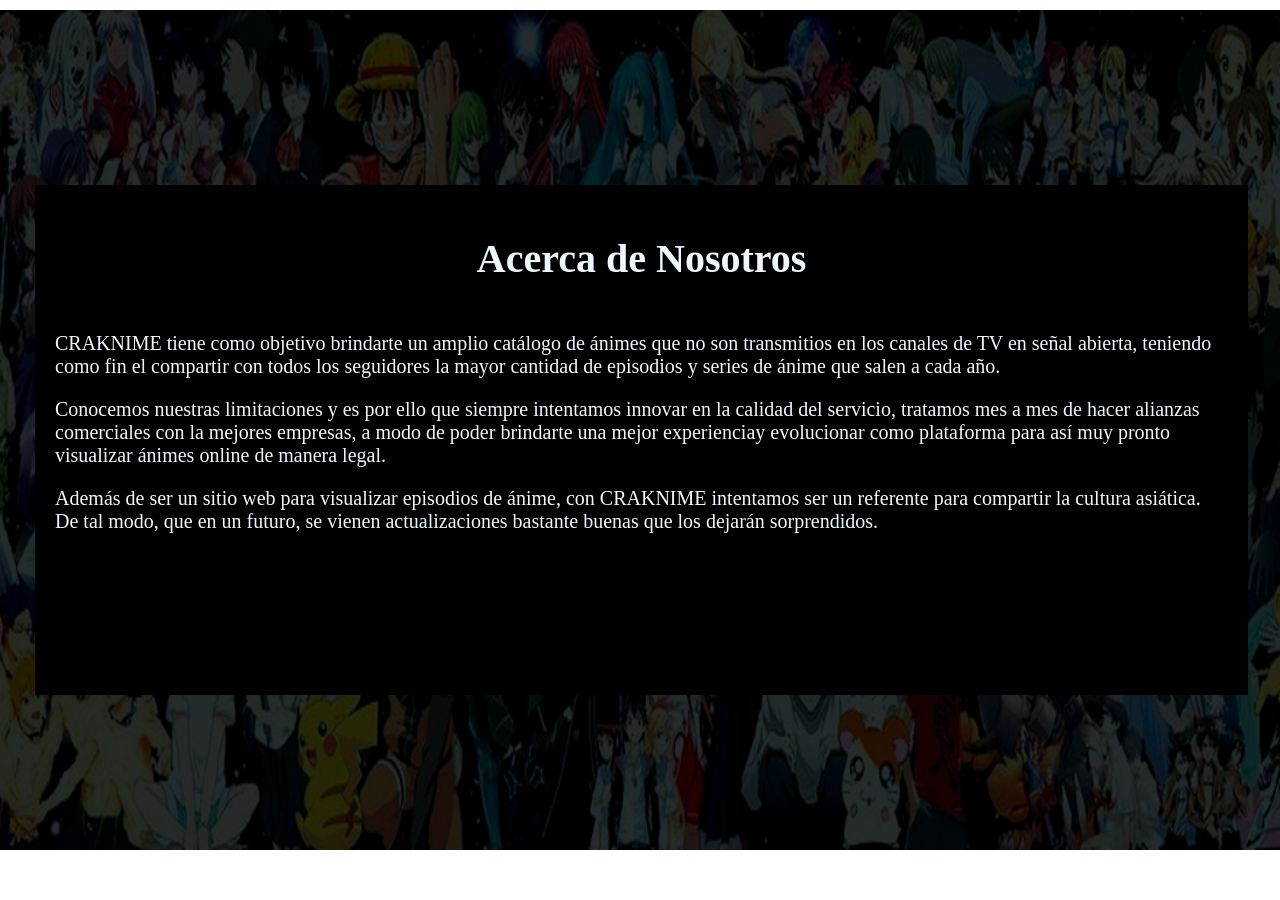
<file: mi pagiana web/mi pagiana web/acernos.html>
<!DOCTYPE html>
<html>
<head>
	<title>Acerca de Nosotros</title>
	<link rel="stylesheet" href="acernos.css">
</head>

<body>

	
	<div class="contenedor">

		<header>
			<h1>
				<center>Acerca de Nosotros</center>
			</h1>
		</header>

		<p> 
			CRAKNIME tiene como objetivo brindarte un amplio catálogo de ánimes que no son transmitios
			en los canales de TV en señal abierta, teniendo como fin el compartir con todos los seguidores
			la mayor cantidad de episodios y series de ánime que salen a cada año.
		</p>

		<p> 
			Conocemos nuestras limitaciones y es por ello que siempre intentamos innovar en la calidad del servicio, 
			tratamos mes a mes de hacer alianzas comerciales con la mejores empresas, a modo de poder brindarte una 
			mejor experienciay evolucionar como plataforma para así muy pronto visualizar ánimes online de manera legal.
		</p>

		<p> 
			Además de ser un sitio web para visualizar episodios de ánime, con CRAKNIME intentamos ser un referente
			para compartir la cultura asiática. De tal modo, que en un futuro, se vienen actualizaciones bastante buenas 
			que los dejarán sorprendidos.
		</p>
		<br>

	</div>	

</body>
</html>
</file>
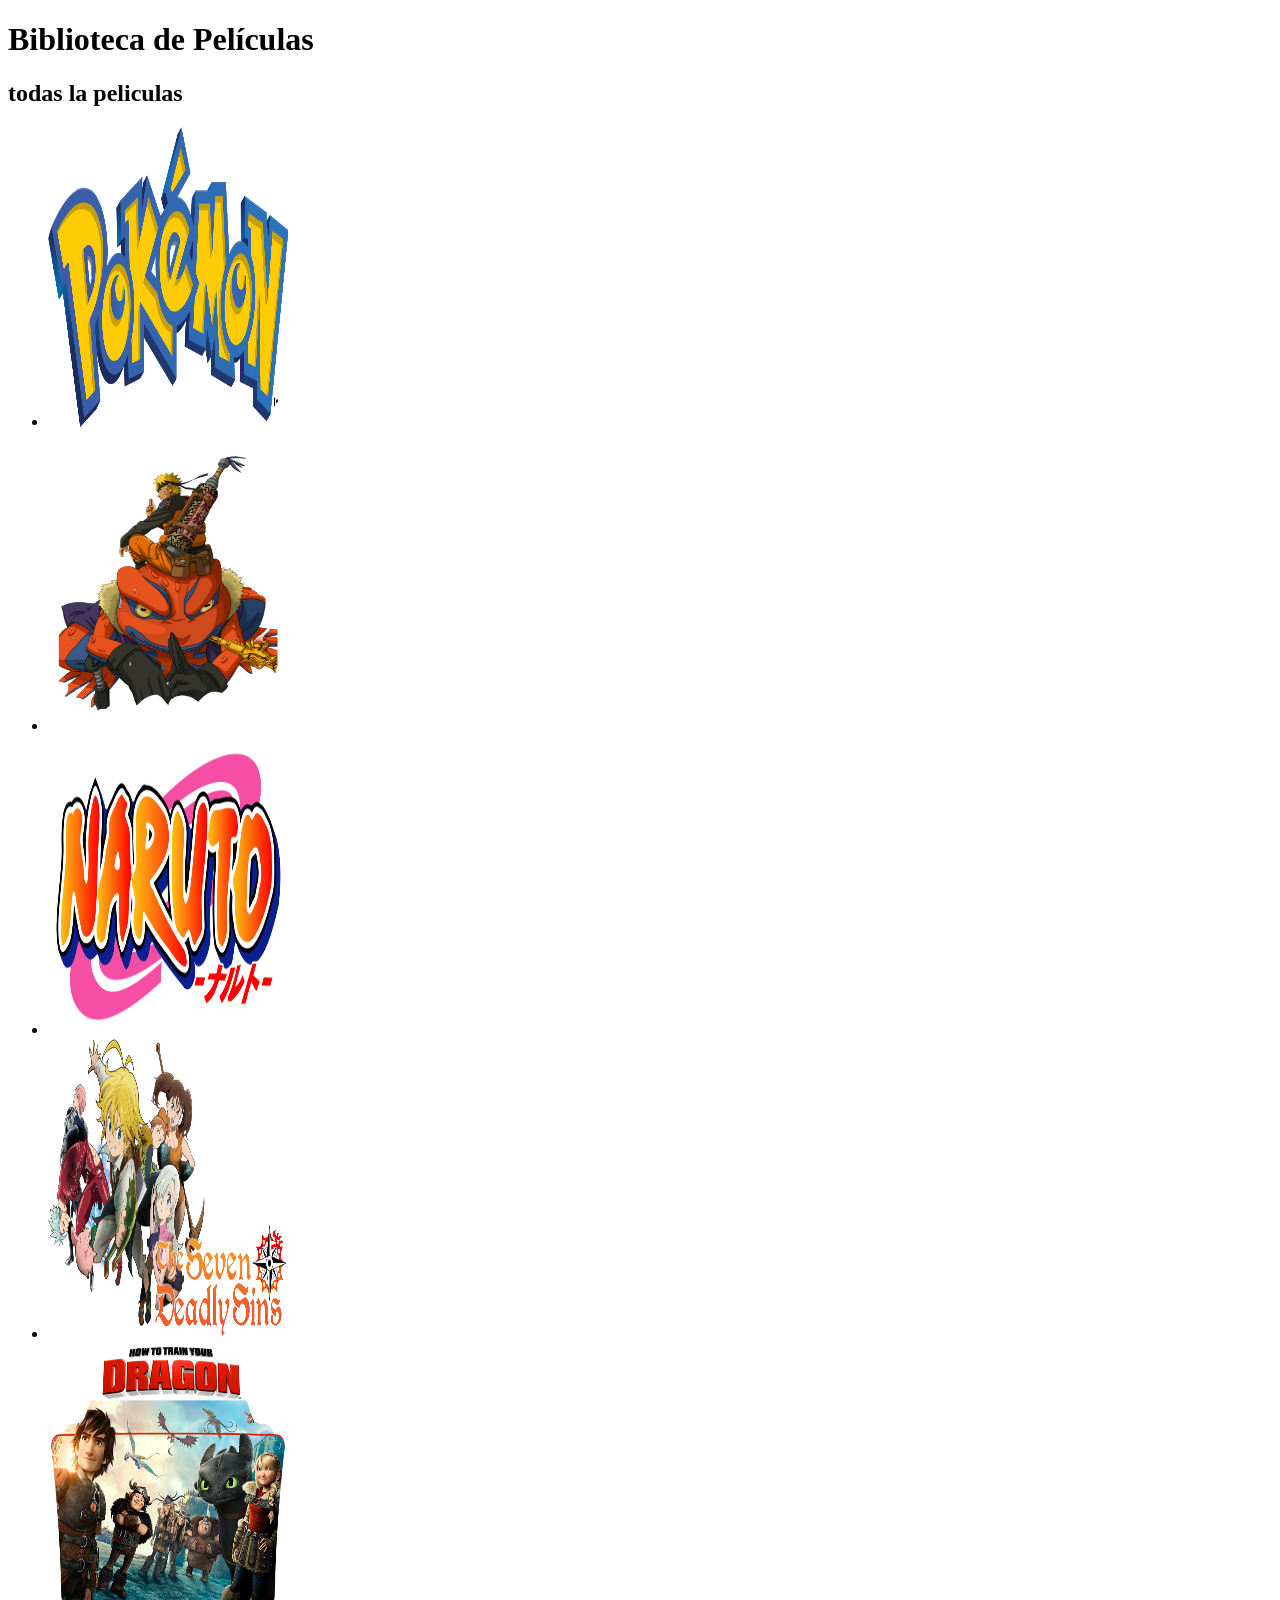
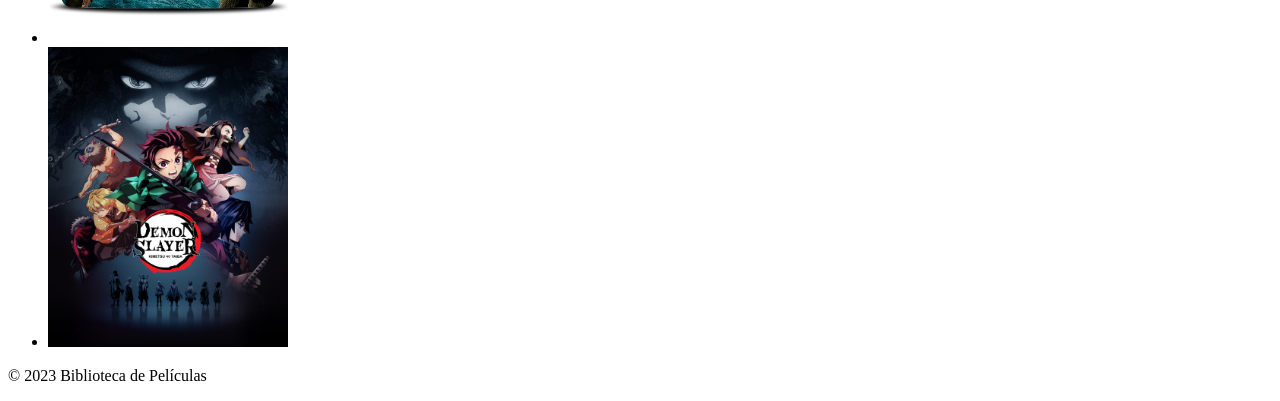
<file: mi pagiana web/mi pagiana web/Biblioteca.html>
<!DOCTYPE html>
<html lang="es">
<head>
    <meta charset="UTF-8">
    <meta name="viewport" content="width=device-width, initial-scale=1.0">
    <title>Biblioteca de Películas</title>
</head>
<body>
    <header>
        <h1>Biblioteca de Películas</h1>
    </header>
    
       <div class="Biblioteca">
        <h2>todas la peliculas</h2>
        <ul class="Bibliotecaaa">
            <li><a href="https://www.facebook.com/Animes-Crakcnime-102225852606300/?ref=pages_you_manage" target="_blank"><img src="pokjemonlogo.png" width="240" height="300"></a></li>
            <li><a href="https://www.facebook.com/Animes-Crakcnime-102225852606300/?ref=pages_you_manage" target="_blank"><img src="naruto1.png" width="240" height="300"></a></li>
            <li><a href="https://www.facebook.com/Animes-Crakcnime-102225852606300/?ref=pages_you_manage" target="_blank"><img src="pngwing.com (2).png" width="240" height="300"></a></li>
            <li><a href="https://www.facebook.com/Animes-Crakcnime-102225852606300/?ref=pages_you_manage" target="_blank"><img src="meliodas - copia.png" width="240" height="300"></a></li>
            <li><a href="https://www.facebook.com/Animes-Crakcnime-102225852606300/?ref=pages_you_manage" target="_blank"><img src="entrena a tu dragon.png" width="240" height="300"></a></li>
            <li><a href="https://www.facebook.com/Animes-Crakcnime-102225852606300/?ref=pages_you_manage" target="_blank"><img src="kim.jpeg" width="240" height="300"></a></li>
        </ul>
    </div>

    <footer>
        <p>&copy; 2023 Biblioteca de Películas</p>
    </footer>
</body>
</html>
</file>
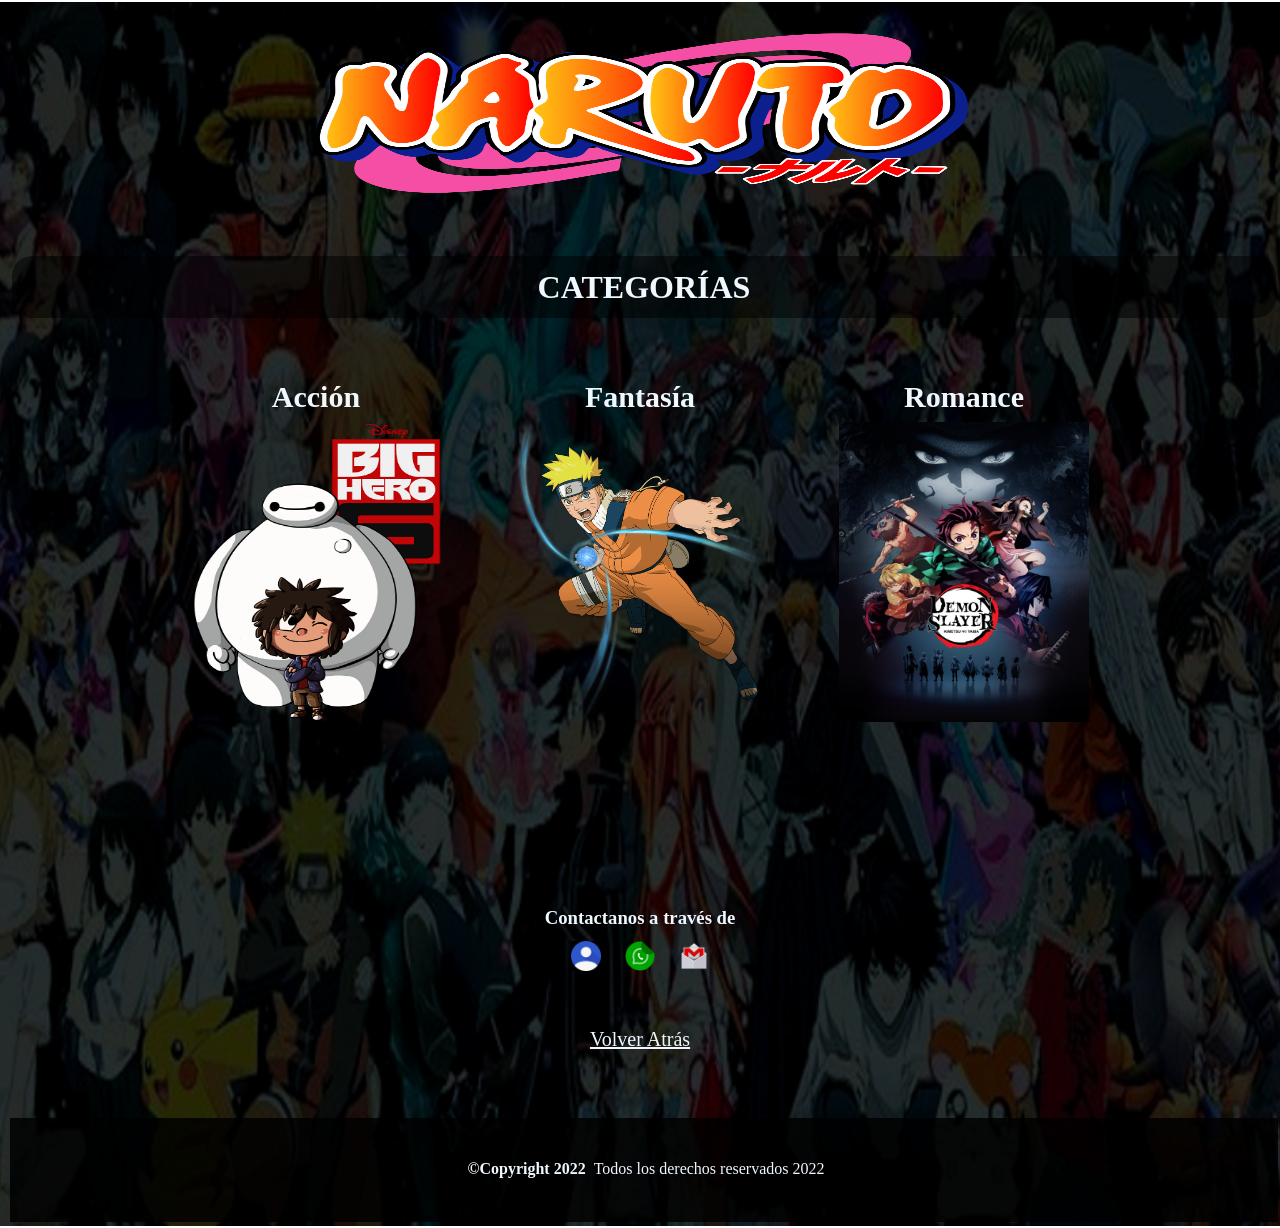
<file: mi pagiana web/mi pagiana web/categ.html>
<!DOCTYPE html>
<html lang="en">
<head>
    <title>Categorías</title>
    <link rel="stylesheet" href="categ.css">
</head>
<body>

    <div class="contenedor">
        
        <header> 
            <center><img src="pngwing.com (2).png" width="700" height="180"></center>
        </header>

        <br>
        <br>

        <h1 id="titulopag">
            <center>
                CATEGORÍAS
            </center>
        </h1>

        <div class="categorias">
            
            <ul class="cat">
                <li>
                    <h3>Acción</h3>
                    <a href="https://www3.animeflv.net/anime/kimetsu-no-yaiba"><img src="hiro hamada.png" width="250" height="300"></a></li>
                </li>
                <li>
                    <h3>Fantasía</h3>
                    <a href="https://www3.animeflv.net/anime/maou-gakuin-no-futekigousha"><img src="charengan.png" width="250" height="300"></a></li>
                </li>
                <li>
                    <h3>Romance</h3>
                    <a href="https://www3.animeflv.net/anime/mamahaha-no-tsurego-ga-motokano-datta"><img src="kim.jpeg" width="250" height="300"></a></li>
                </li>
            </ul>
        
        </div>
                        
        <br>
        <br>   
        <br>
        <br>  
        <br>
        <br>  
        <footer> <!--es el pie de página de nuestra página web-->
		
            <div class="contactos">

                
                <ul class="cont">

                    <h3>Contactanos a través de</h3>

                    <li>
                        <a href="mailto:cracknime5@gmail.com" target="_blank"><img src="contacto.jpg" width="30" height="30"></a></li>
                    </li>
                    <li>
                        <a href="https://www.instagram.com/" target="_blank"><img src="whatsapp.png" width="30" height="30"></a></li>
                    </li>
                    <li>
                        <a href="https://twitter.com/" target="_blank"><img src="GMail.png" width="30" height="30"></a></li>
                    </li>
                </ul>
                <br>
                <br>
                <center><a href="index.html">Volver Atrás</a></center>
        
            </div>
           
		</footer>

    </div>

    <div class="copy">
        <b><center>©Copyright 2022 </b> Todos los derechos reservados 2022</center></b>
    </div>
    
</body>
</html>
</file>
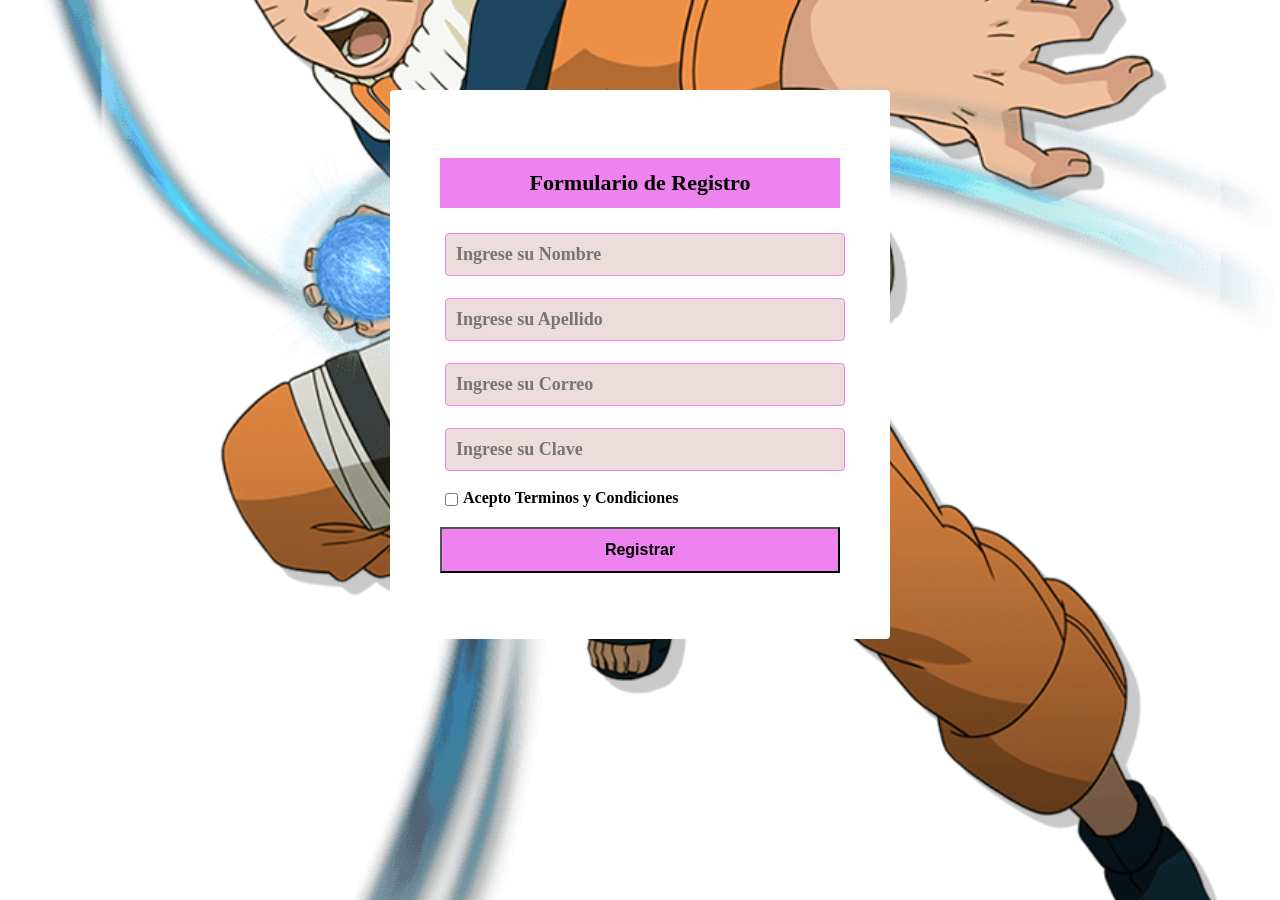
<file: mi pagiana web/mi pagiana web/form2.html>
<!DOCTYPE html>
<html lang="en">
<head>
    <meta charset="UTF-8">
    <meta http-equiv="X-UA-Compatible" content="IE=edge">
    <meta name="viewport" content="width=device-width, initial-scale=1.0">
    <link rel="stylesheet" href="form.css">
    <title> 📋Formularios💌</title>
</head>
<body>
    
<section>
    <!--formulario de registrar una cuenta-->
    <form class="form-registro"><br>
        <h3 id="letra">Formulario de Registro</h3>
        <input class="secciones" type="text" name="nombres" id="nombres" placeholder="Ingrese su Nombre" required>
        <input class="secciones" type="text" name="apellido" id="apellido" placeholder="Ingrese su Apellido" required>
        <input class="secciones" type="email" name="email" id="correo" placeholder="Ingrese su Correo" required>
        <input class="secciones" type="password" name="password" id="Clave" placeholder="Ingrese su Clave" required>
        <label  for="Terminos"><input id="Terminos" type="checkbox" name="Terminos" required>Acepto Terminos y Condiciones </label> <br>
        <input class="boton" type="submit" value="Registrar">
    </form>
</section>

<br>
<br>
<br>
<script>
    

    nombre = document.getElementById("nombres")
    apellido = document.getElementById("apellido")
    ncorreo = document.getElementById("correo")
    clave  = document.getElementById("clave ")
    

    document.getElementById('registroForm').addEventListener('submit', function (event) {
        event.preventDefault();
    
        const formData = new FormData(this);
    
        fetch('http://localhost:3000/guardarDatos', {
            method: 'POST',
            body: formData
        })
        .then(response => response.text())
        .then(data => {
            console.log(data);
            // Puedes realizar acciones adicionales después de guardar los datos
        })
        .catch(error => console.error('Error:', error));
    });




    </script>

    
</body>
</html>
</file>
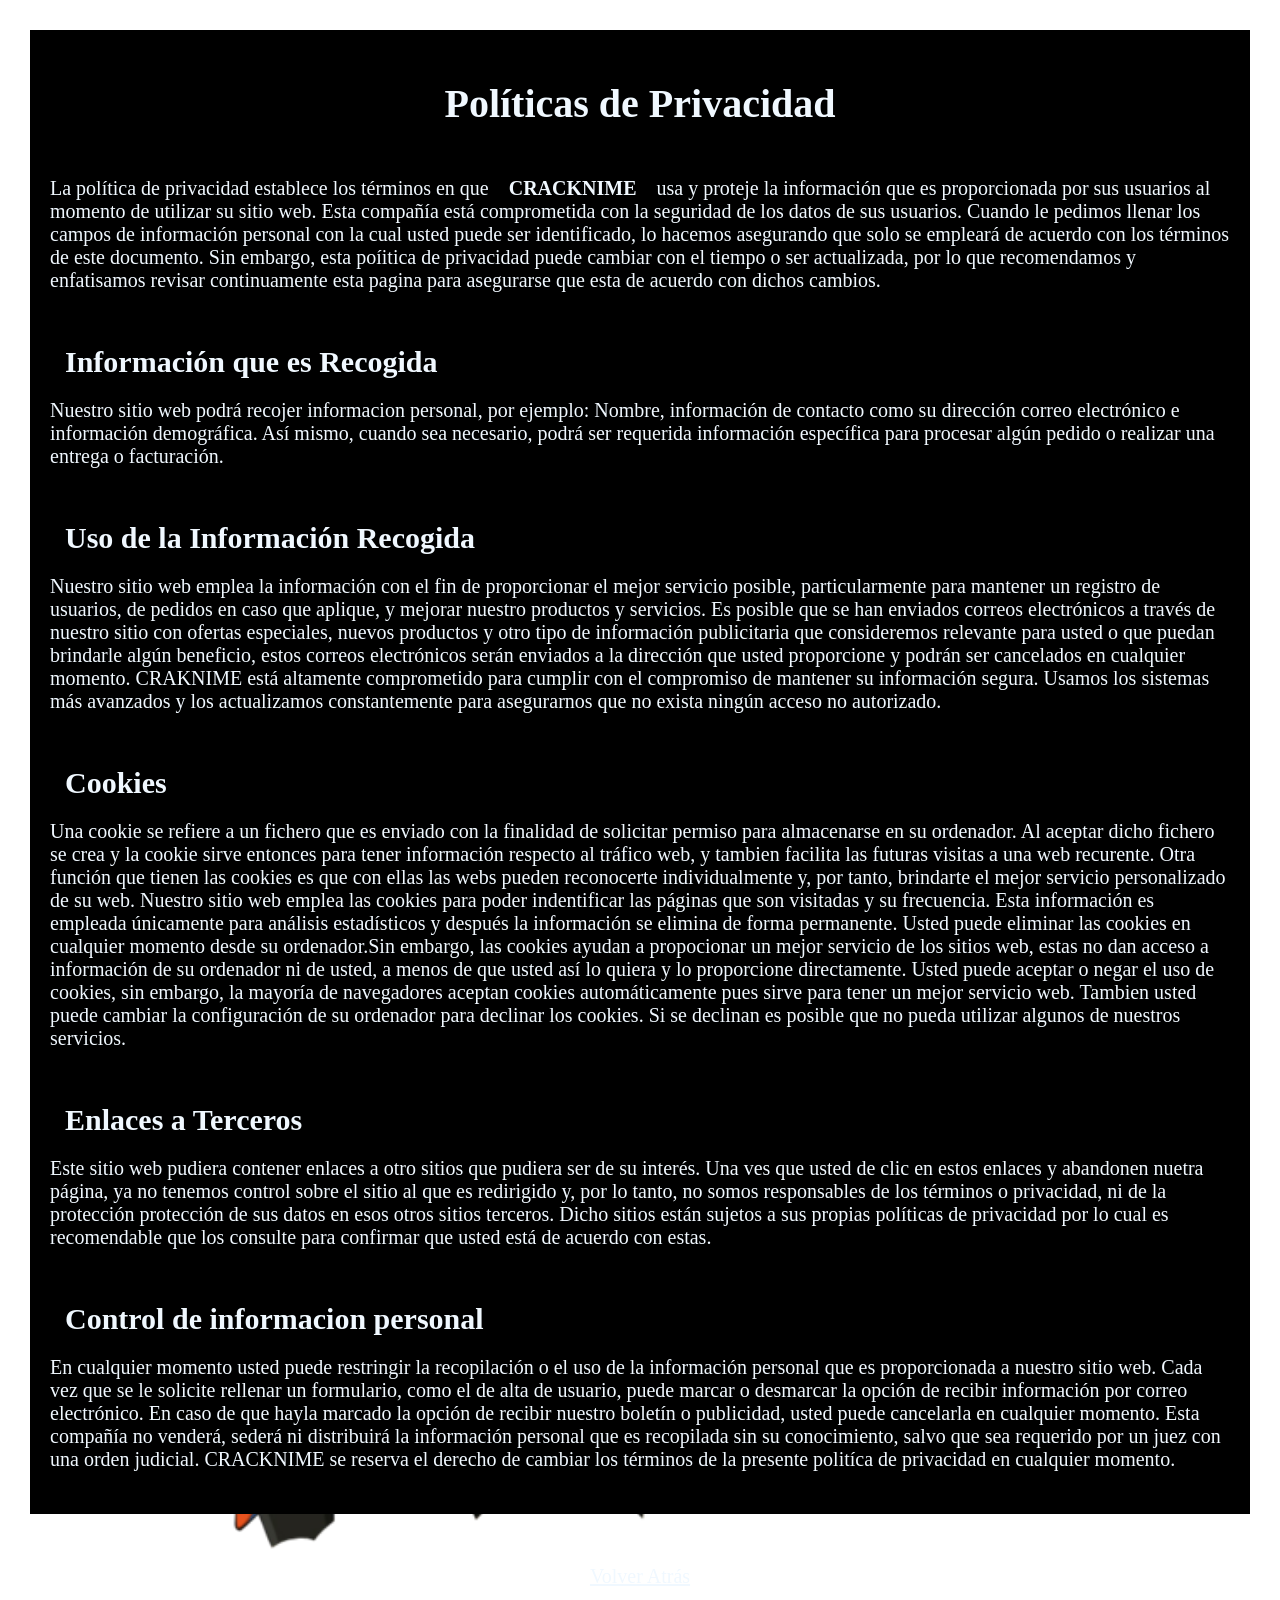
<file: mi pagiana web/mi pagiana web/politicas.html>
<!DOCTYPE html>
<html>
<head>
	<title>Políticas de Privacidad</title>
	<link rel="stylesheet" href="politicas.css">
</head>
<body>
	
	<div class="contenedor">

		<header>
			<h1>
				<center>Políticas de Privacidad</center>
			</h1>
		</header>

		
		<p> 
			La política de privacidad establece los términos en que <b>CRACKNIME </b> 
			usa y proteje la información que es proporcionada por sus usuarios al momento
			de utilizar su sitio web. Esta compañía está comprometida con la seguridad de los datos de sus usuarios. 
			Cuando le pedimos llenar los campos de información personal con la cual usted puede ser identificado, 
			lo hacemos asegurando que solo se empleará de acuerdo con los términos de este documento. 
			Sin embargo, esta poíitica de privacidad puede cambiar con el tiempo o ser actualizada, por lo que 
			recomendamos y enfatisamos revisar continuamente esta pagina para asegurarse que esta de acuerdo con 
			dichos cambios.
		</p>
		<br>
	
		<h2>
			<b>Información que es Recogida</b>
		</h2>
		
		<p>
			Nuestro sitio web podrá recojer informacion personal, por ejemplo: Nombre, información de contacto como su dirección correo 
			electrónico e información demográfica. Así mismo, cuando sea necesario, podrá ser requerida información específica 
			para procesar algún pedido o realizar una entrega o facturación.
		</p>
		<br>
	
		<h2>
			<b>Uso de la Información Recogida</b>
		</h2>
		<p>
			Nuestro sitio web emplea la información con el fin de proporcionar el mejor servicio posible, 
			particularmente para mantener un registro de usuarios, de pedidos en caso que aplique, 
			y mejorar nuestro productos y servicios. Es posible que se han enviados correos electrónicos 
			a través de nuestro sitio con ofertas especiales, nuevos productos y otro tipo de información publicitaria 
			que consideremos relevante para usted o que puedan brindarle algún beneficio, estos correos electrónicos 
			serán enviados a la dirección que usted proporcione y podrán ser cancelados en cualquier momento. CRAKNIME 
			está altamente comprometido para cumplir con el compromiso de mantener su información segura. 
			Usamos los sistemas más avanzados y los actualizamos constantemente para asegurarnos que no exista ningún acceso no autorizado.
		</p>
		<br>

		<h2>
			<b>Cookies</b>
		</h2>
		<p>
			Una cookie se refiere a un fichero que es enviado con la finalidad de solicitar permiso para almacenarse en su ordenador. 
			Al aceptar dicho fichero se crea y la cookie sirve entonces para tener información respecto al tráfico web, 
			y tambien facilita las futuras visitas a una web recurente. Otra función que tienen las cookies es que con ellas 
			las webs pueden reconocerte individualmente y, por tanto, brindarte el mejor servicio personalizado de su web. 
			Nuestro sitio web emplea las cookies para poder indentificar las páginas que son visitadas y su frecuencia. 
			Esta información es empleada únicamente para análisis estadísticos y después la información se elimina de forma permanente. 
			Usted puede eliminar las cookies en cualquier momento desde su ordenador.Sin embargo, las cookies ayudan 
			a propocionar un mejor servicio de los sitios web, estas no dan acceso a información de su ordenador ni de usted, 
			a menos de que usted así lo quiera y lo proporcione directamente. Usted puede aceptar o negar el uso de cookies, 
			sin embargo, la mayoría de navegadores aceptan cookies automáticamente pues sirve para tener un mejor servicio web. 
			Tambien usted puede cambiar la configuración de su ordenador para declinar los cookies. Si se declinan es posible 
			que no pueda utilizar algunos de nuestros servicios.
		</p>
		<br>

		<h2>
			<b>Enlaces a Terceros</b>
		</h2>
		<p>
			Este sitio web pudiera contener enlaces a otro sitios que pudiera ser de su interés. Una ves que usted de clic 
			en estos enlaces y abandonen nuetra página, ya no tenemos control sobre el sitio al que es redirigido y, 
			por lo tanto, no somos responsables de los términos o privacidad, ni de la protección protección de sus datos 
			en esos otros sitios terceros. Dicho sitios están sujetos a sus propias políticas de privacidad por lo cual 
			es recomendable que los consulte para confirmar que usted está de acuerdo con estas.
		</p>
		<br>

		<h2>
			<b>Control de informacion personal</b>
		</h2>
		<p>
			En cualquier momento usted puede restringir la recopilación o el uso de la información personal 
			que es proporcionada a nuestro sitio web. Cada vez que se le solicite rellenar un formulario, 
			como el de alta de usuario, puede marcar o desmarcar la opción de recibir información por correo electrónico. 
			En caso de que hayla marcado la opción de recibir nuestro boletín o publicidad, usted puede cancelarla en cualquier momento. 
			Esta compañía no venderá, sederá ni distribuirá la información personal que es recopilada sin su conocimiento, 
			salvo que sea requerido por un juez con una orden judicial. CRACKNIME se reserva el derecho de cambiar los términos
			de la presente politíca de privacidad en cualquier momento.
		</p>
		<br>
	</div>

	<br>
	<br>

	<center><a href="index.html">Volver Atrás</a></center>


</body>
</html>
</file>
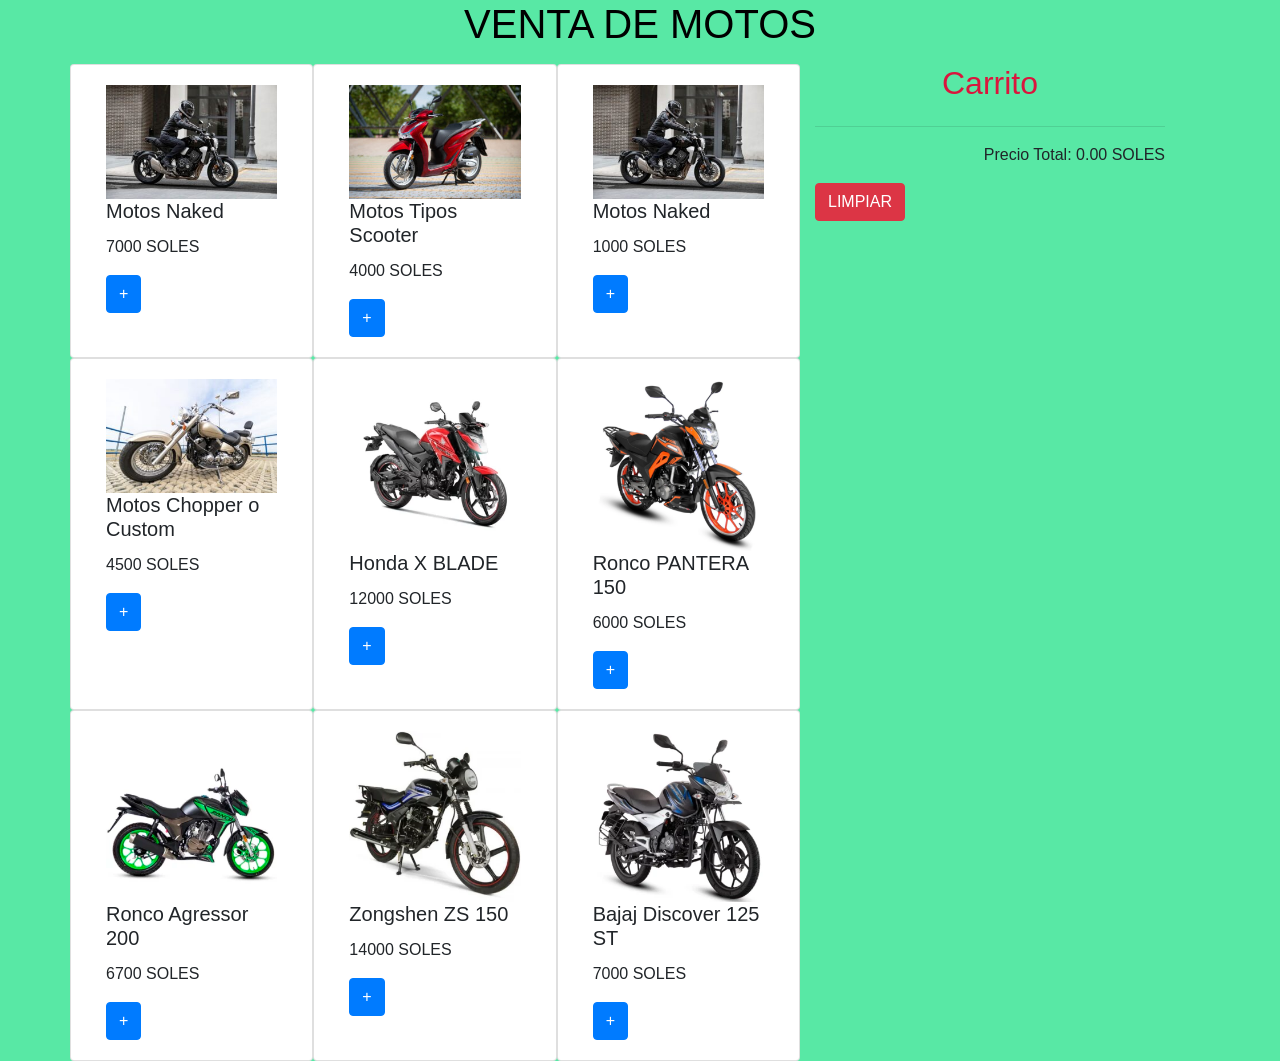
<file: mi pagiana web/mi pagiana web/primero.html>
<!DOCTYPE html>
<html lang="es">
<head>

<body style="background-color:#58E8A5;">

<div align="center"

style="COLOR:black;"><h1>VENTA  DE MOTOS </h1></P>
</DIV>

    <meta charset="UTF-8">
    <title></title>
    <meta name="viewport" content="width=device-width, user-scalable=no, initial-scale=1.0, maximum-scale=1.0, minimum-scale=1.0">
    <link rel="stylesheet" href="https://stackpath.bootstrapcdn.com/bootstrap/4.1.0/css/bootstrap.min.css" integrity="sha384-9gVQ4dYFwwWSjIDZnLEWnxCjeSWFphJiwGPXr1jddIhOegiu1FwO5qRGvFXOdJZ4" crossorigin="anonymous">
    <script>
        document.addEventListener('DOMContentLoaded', () => {
		

            // Variables
            const baseDeDatos = [
                {
                    id: 1,
                    nombre: 'Motos Naked',
                    precio: 7000,
                    imagen: 'image.moto/Motos Naked.webp'
					
                },
                {
                    id: 2,
                    nombre: ' Motos Tipos Scooter',
                    precio: 4000,
                    imagen: 'image.moto/Motos Tipos Scooter.webp'
                },
                {
                    id: 3,
                    nombre: 'Motos Naked',
                    precio: 1000,
                    imagen: 'image.moto/Motos Naked.jpeg'
                },
                {
                    id: 4,
                    nombre: 'Motos Chopper o Custom',
                    precio: 4500,
                    imagen: 'image.moto/Motos Chopper o Custom.webp'
                },
				{
                    id: 5,
                    nombre: 'Honda X BLADE',
                    precio: 12000,
                    imagen: 'image.moto/Honda X BLADE.webp'
                },
				{
                    id: 6,
                    nombre: 'Ronco PANTERA 150',
                    precio: 6000,
                    imagen: 'image.moto/moto2.webp'
                },
				{
                    id: 7,
                    nombre: 'Ronco Agressor 200',
                    precio: 6700,
                    imagen: 'image.moto/Ronco Agressor 200.webp'
                },
				{
                    id: 8,
                    nombre: 'Zongshen ZS 150',
                    precio: 14000,
                    imagen: 'image.moto/Zongshen ZS 150.webp'
                },
				{
                    id: 9,
                    nombre: 'Bajaj Discover 125 ST',
                    precio: 7000,
                    imagen: 'image.moto/Bajaj Discover 125 ST.webp'
                }
				

            ];

            let carrito = [];
            const divisa = '  SOLES';
            const DOMitems = document.querySelector('#items');
            const DOMcarrito = document.querySelector('#carrito');
            const DOMtotal = document.querySelector('#total');
            const DOMbotonVaciar = document.querySelector('#boton-vaciar');
            const miLocalStorage = window.localStorage;

            // Funciones

            /**
            * Dibuja todos los productos a partir de la base de datos. No confundir con el carrito
            */
            function renderizarProductos() {
                baseDeDatos.forEach((info) => {
                    // Estructura
                    const miNodo = document.createElement('div');
                    miNodo.classList.add('card', 'col-sm-4');
                    // Body
                    const miNodoCardBody = document.createElement('div');
                    miNodoCardBody.classList.add('card-body');
                    // Titulo
                    const miNodoTitle = document.createElement('h5');
                    miNodoTitle.classList.add('card-title');
                    miNodoTitle.textContent = info.nombre;
                    // Imagen
                    const miNodoImagen = document.createElement('img');
                    miNodoImagen.classList.add('img-fluid');
                    miNodoImagen.setAttribute('src', info.imagen);
                    // Precio
                    const miNodoPrecio = document.createElement('p');
                    miNodoPrecio.classList.add('card-text');
                    miNodoPrecio.textContent = `${info.precio}${divisa}`;
                    // Boton 
                    const miNodoBoton = document.createElement('button');
                    miNodoBoton.classList.add('btn', 'btn-primary');
                    miNodoBoton.textContent = '+';
                    miNodoBoton.setAttribute('marcador', info.id);
                    miNodoBoton.addEventListener('click', anyadirProductoAlCarrito);
                    // Insertamos
                    miNodoCardBody.appendChild(miNodoImagen);
                    miNodoCardBody.appendChild(miNodoTitle);
                    miNodoCardBody.appendChild(miNodoPrecio);
                    miNodoCardBody.appendChild(miNodoBoton);
                    miNodo.appendChild(miNodoCardBody);
                    DOMitems.appendChild(miNodo);
                });
            }

            /**
            * Evento para añadir un producto al carrito de la compra
            */
            function anyadirProductoAlCarrito(evento) {
                // Anyadimos el Nodo a nuestro carrito
                carrito.push(evento.target.getAttribute('marcador'))
                // Actualizamos el carrito 
                renderizarCarrito();
                // Actualizamos el LocalStorage
                guardarCarritoEnLocalStorage();
            }

            /**
            * Dibuja todos los productos guardados en el carrito
            */
            function renderizarCarrito() {
                // Vaciamos todo el html
                DOMcarrito.textContent = '';
                // Quitamos los duplicados
                const carritoSinDuplicados = [...new Set(carrito)];
                // Generamos los Nodos a partir de carrito
                carritoSinDuplicados.forEach((item) => {
                    // Obtenemos el item que necesitamos de la variable base de datos
                    const miItem = baseDeDatos.filter((itemBaseDatos) => {
                        // ¿Coincide las id? Solo puede existir un caso
                        return itemBaseDatos.id === parseInt(item);
                    });
                    // Cuenta el número de veces que se repite el producto
                    const numeroUnidadesItem = carrito.reduce((total, itemId) => {
                        // ¿Coincide las id? Incremento el contador, en caso contrario no mantengo
                        return itemId === item ? total += 1 : total;
                    }, 0);
                    // Creamos el nodo del item del carrito
                    const miNodo = document.createElement('li');
                    miNodo.classList.add('list-group-item', 'text-right', 'mx-2');
                    miNodo.textContent = `${numeroUnidadesItem} x ${miItem[0].nombre} - ${miItem[0].precio}${divisa}`;
                    // Boton de borrar
                    const miBoton = document.createElement('button');
                    miBoton.classList.add('btn', 'btn-danger', 'mx-5');
                    miBoton.textContent = 'X';
                    miBoton.style.marginLeft = '1rem';
                    miBoton.dataset.item = item;
                    miBoton.addEventListener('click', borrarItemCarrito);
                    // Mezclamos nodos
                    miNodo.appendChild(miBoton);
                    DOMcarrito.appendChild(miNodo);
                });
                // Renderizamos el precio total en el HTML
                DOMtotal.textContent = calcularTotal();
            }

            /**
            * Evento para borrar un elemento del carrito
            */
            function borrarItemCarrito(evento) {
                // Obtenemos el producto ID que hay en el boton pulsado
                const id = evento.target.dataset.item;
                // Borramos todos los productos
                carrito = carrito.filter((carritoId) => {
                    return carritoId !== id;
                });
                // volvemos a renderizar
                renderizarCarrito();
                // Actualizamos el LocalStorage
                guardarCarritoEnLocalStorage();

            }

            /**
             * Calcula el precio total teniendo en cuenta los productos repetidos
             */
            function calcularTotal() {
                // Recorremos el array del carrito 
                return carrito.reduce((total, item) => {
                    // De cada elemento obtenemos su precio
                    const miItem = baseDeDatos.filter((itemBaseDatos) => {
                        return itemBaseDatos.id === parseInt(item);
                    });
                    // Los sumamos al total
                    return total + miItem[0].precio;
                }, 0).toFixed(2);
            }

            /**
            * Varia el carrito y vuelve a dibujarlo
            */
            function vaciarCarrito() {
                // Limpiamos los productos guardados
                carrito = [];
                // Renderizamos los cambios
                renderizarCarrito();
                // Borra LocalStorage
                localStorage.clear();

            }

            function guardarCarritoEnLocalStorage () {
                miLocalStorage.setItem('carrito', JSON.stringify(carrito));
            }

            function cargarCarritoDeLocalStorage () {
                // ¿Existe un carrito previo guardado en LocalStorage?
                if (miLocalStorage.getItem('carrito') !== null) {
                    // Carga la información
                    carrito = JSON.parse(miLocalStorage.getItem('carrito'));
                }
            }

            // Eventos
            DOMbotonVaciar.addEventListener('click', vaciarCarrito);

            // Inicio
            cargarCarritoDeLocalStorage();
            renderizarProductos();
            renderizarCarrito();
        });
    </script>
	</body>
</head>
<body>
    <div class="container">
        <div class="row">
            <!-- Elementos generados a partir del JSON -->
            <main id="items" class="col-sm-8 row"></main>
            <!-- Carrito -->
            <aside class="col-sm-4">
			<div align="center">
                <h2 style="COLOR:#DA163D;">Carrito</h2>
				</div>
                <!-- Elementos del carrito -->
                <ul id="carrito" class="list-group"></ul>
                <hr>
                <!-- Precio total -->
                <p class="text-right">Precio Total: <span id="total"></span>  SOLES</p>
                <button id="boton-vaciar" class="btn btn-danger">LIMPIAR</button>
            </aside>
        </div>
    </div>
</body>
</html>
</file>
<file: mi pagiana web/mi pagiana web/acernos.css>
body {
    height: 800px;
    background-image: url(Fondo.png);
    background-size: cover;
    background-repeat: no-repeat;
    background-position: center center;
  }

*{
    padding: 5px;
    margin: 10px;
    border: 0px;
    
}

.contenedor{
    width: 94%;
    height: 500px;
    margin: 5px;
    font-size: 20px;
    color:aliceblue;
    background-color: black;
    position: absolute;
    top: 20%;


}
</file>
<file: mi pagiana web/mi pagiana web/categ.css>
@import url('https://fonts.googleapis.com/css2?family=Oswald:wght@300;400&display=swap');

body {
    height: 1200px;
    background-image: url(Fondo.png);
    background-size: cover;
    background-repeat: no-repeat;
    background-position: center center;
  }

*{
    padding: 2px;
    margin: 2px;
    border: 2px;
    
}

.contenedor{
    width: auto;
    margin: auto;
}

header{
    height: 200px;

}


#titulopag{
    width: 100%;
    border-radius: 20px;
    background-color: rgba(0, 0, 0, 0.538);
    text-align: center;
    line-height: 50px;
    color:aliceblue;
}


.categorias{
    height: 400px;
}
.categoriass h2{
    text-align: center;
    color:aliceblue;
}
.categorias{
    padding: 10px;
}

.cat{
    text-align: center;
    padding-top: 40px;
    padding-bottom: 40px;
}
.cat li{
    display: inline-block;
}
.cat a{
    padding: 25px;
}
.cat h3{
    text-align: center;
    color:aliceblue; 
    font-size: 30px;
}

footer{
    padding: 30px;
    height: 200px;
}


.contactos{
    padding: 15px;
}
.contactos h3{
    text-align: center;
    color:aliceblue;
}
.cont{
    text-align: center;
    padding-top: 2px;
    padding-bottom: 2px;
}
.cont li{
    display: inline-block;
}
.cont a{
    padding: 0px;
}
a{
    font-size: 20px;
    color:aliceblue;
}

.copy{

    float: left;
    width: 100%;
    height: 100px;
    background: rgba(0, 0, 0, 0.832);
    text-align: center;
    line-height: 30px;
    color:aliceblue;
}
</file>
<file: mi pagiana web/mi pagiana web/form.css>
* {
  margin: 0;
  padding: 0;
  box-sizing: border-box; /*para que el ancho ocupe tanto el borde como el padding */
  
}

.parent {
    
    display: flex;
    justify-content: center;
}


body {
    margin: 0;
    background-image: 
    url(charengan.png);
    background-repeat: no-repeat;
    background-size: cover;/*para que ocupe todo el espacio disponible*/
    background-position: center center;/*para que me centre siempre la imagen*/
    
    
    
} 

.form-registro {
    width: 500px;
    font-family: 'Oleo Script', cursive ;
    background: white;
    padding: 50px; /*para que el contenido no este pegado al borde*/
    margin: 0 auto;
    margin-top: 90px ;
    border-radius: 4px;
    color: black;
    font-weight: bold
    
  
    
}

.form-acceder {
    width: 500px;
    font-family: 'Oleo Script', cursive ;
    background: white;
    padding: 50px; /*para que el contenido no este pegado al borde*/
    margin: 0 auto;
    margin-top: 90px;
    border-radius: 4px;
    color: black;
    font-weight: bold
     /*para el efecto de sombra*/
    
  
}

.form-acceder h3 {
    font-size: 22px;
    margin-bottom: 20px;
    text-align: center;
    background-color: violet;
    padding: 12px;
    
}


.form-registro h3 {
    font-size: 22px;
    margin-bottom: 20px;
    text-align: center;
    background-color: violet;
    padding: 12px;
    
    

}
.form-acceder p {
    margin-bottom: 20px;
    height: 40px;
   text-align: center;
    font-size: 18px;
    padding-top: 20px;
    
}


.form-registro p {
    height: 400px;
    text-align: center;
    font-size: 18px;
    
}

.form-acceder a{ 
    color: black; /*color establecido de "olvide mi contraseña"*/
    text-decoration: none; /*para quitar el subrayado*/
}


.form-acceder a:hover { /*cuando se coloque el cursor encima se subraye*/
    color: purple;/*color que toma  "olvide mi contraseña" despues de pasar el cursor por encimas*/
    text-decoration: underline; /*para quitar el subrayado*/
}

.secciones {
    width: 100%;
    background:rgb(236, 220, 220) ;
    padding: 10px;
    border-radius: 4px;
    margin-bottom: 17px; /*para dar espacio entre cada casilla*/
    font-weight: bold;
    border: 1px solid violet;
    font-family: cursive;
    font-size: 18px;
}

section form {
    /*si queremos animar mas de una transicion se usa all : esto es para transition*/
    transition: box-shadow 0.3s ease; /*permite indicarle que propiedades de css queremos que sean animadas,tenemos que indicarle el origen y despues mediante algun evento indicarle el final en */
    background-color: black;
    margin: 1rem 0;
    border-radius: 0.5rem;
    padding: 0.25rem 0;
    cursor: pointer;
   
}
section form:hover {
    box-shadow: 0 0.1rem 0.4rem #ffff00;
    
}
 input  {
    vertical-align: middle;
    margin: 5px;
    cursor: pointer;
    
    
}

.form-acceder .boton {
    width: 400px;
    background: violet;
    font-weight: bold;
    padding: 12px;
    color: white;
    margin: 16px 0;
    font-size: 16px;
    font-family: Verdana, Geneva, Tahoma, sans-serif;
    cursor: pointer;
}


.form-registro .boton {
    width: 400px;
    background: violet;
    font-weight: bold;
    padding: 12px;
    color: black;
    margin: 16px 0 ;
    font-size: 16px;
    font-family: Verdana, Geneva, Tahoma, sans-serif;
    cursor: pointer;
}
</file>
<file: mi pagiana web/mi pagiana web/politicas.css>
body {
    height: 1550px;
    background-image: url(naruto1.png);
    background-size: cover;
    background-repeat: no-repeat;
    background-position: center center;
  }

*{
    padding: 5px;
    margin: 10px;
    border: 5px;
    
}

.contenedor{
    width: auto;
    margin: auto;
    color:aliceblue;
    background-color: black;
    font-size: 20px;
    color:aliceblue;

}

a{
    font-size: 20px;
    color:aliceblue;
}
</file>
